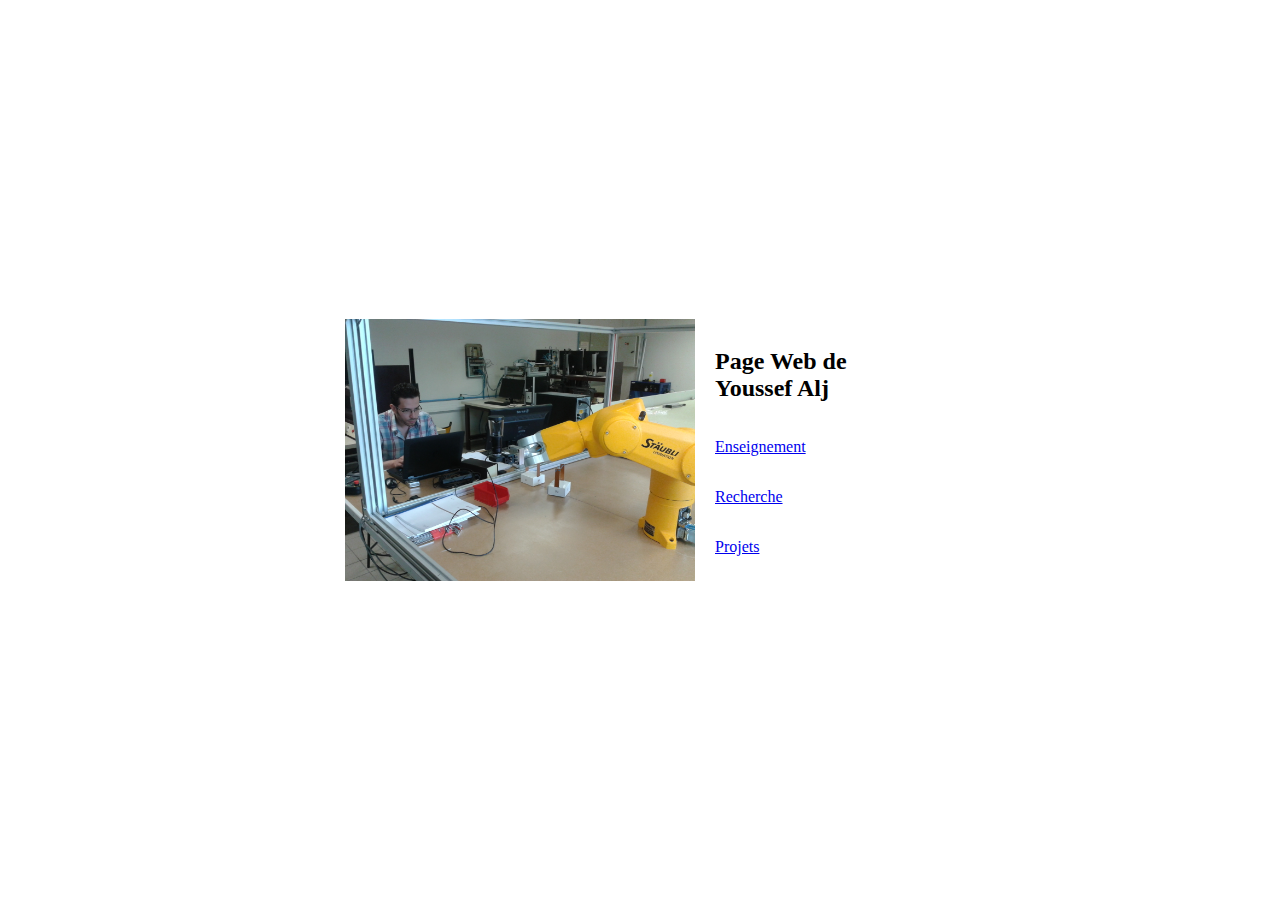
<file: index.html>
<!doctype html>
<html>
  <head>
    <title>Youssef Alj</title>
	<link rel="stylesheet" type="text/css" href="style.css">
	<link href="https://fonts.googleapis.com/css?family=Open+Sans|Roboto" rel="stylesheet">
  </head>
  <body>
  <div class="wrapper">
    <div class="left">
	  <img src="./images/projets/staubli.jpg" width="350"/>
    </div>
	
    <div class="right">
    <h2>Page Web de <br /> Youssef Alj</h2>	
	<p><a href="./teaching.html">Enseignement</a></p>
	<p><a href="./publications.html">Recherche</a></p>
	<p><a href="./projets.html">Projets</a></p>
    </div>
  </div>
  </body>
</html>
</file>
<file: style.css>
html, body {
  display: flex;
  align-items: center;
  justify-content: center;
  height: 100%;
  margin: 0px;
  padding: 0px;
}

.wrapper {
  max-width: 100%;
  display: flex;
  flex-direction: row;
  height: 100%;
}

.left, .right {
  margin: 25px;
  max-width: 50%;
  flex: 1;
  display: flex;
  flex-direction: column;
  justify-content: center;
}

.left {
  align-items: center;
  justify-content: center;
}
</file>
